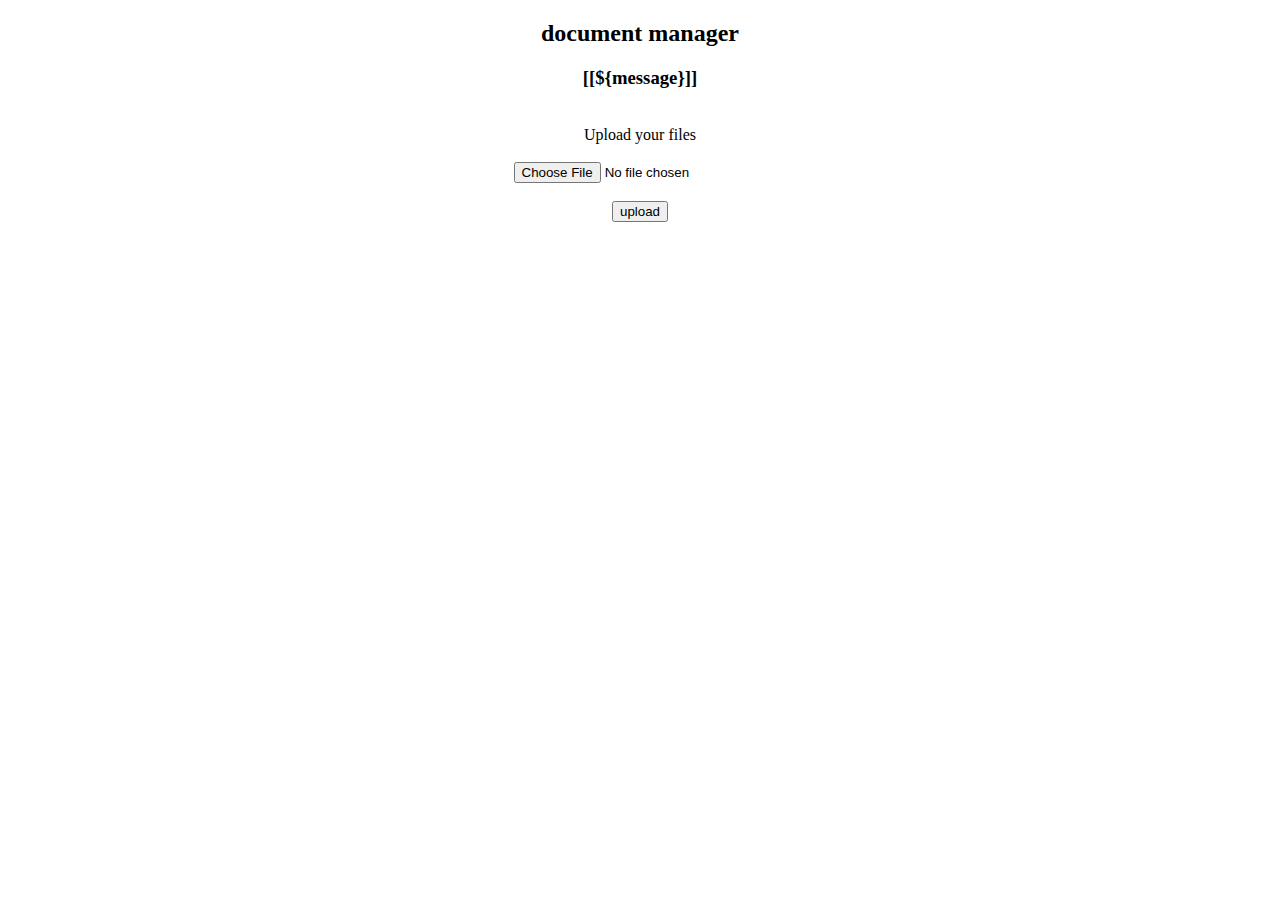
<file: DocumentManager/src/main/resources/templates/home.html>
<!DOCTYPE html>
<html>
<head>
<meta charset="UTF-8">
<title>Insert title here</title>
</head>
<body>
<div align="center">

		<h2>document manager</h2>

		<div>
			<h3>[[${message}]]</h3>
		</div>
		<form action="@{/upload}" method="post" enctype="multipart/form-data">
			<br>
			<td>Upload your files</td> <br> <br>
			<td><input type="file" name="document" required></td> <br>
			<br>
			<td><input type="submit" value="upload"></td>
		</form>
	</div>
</body>
</html>
</file>
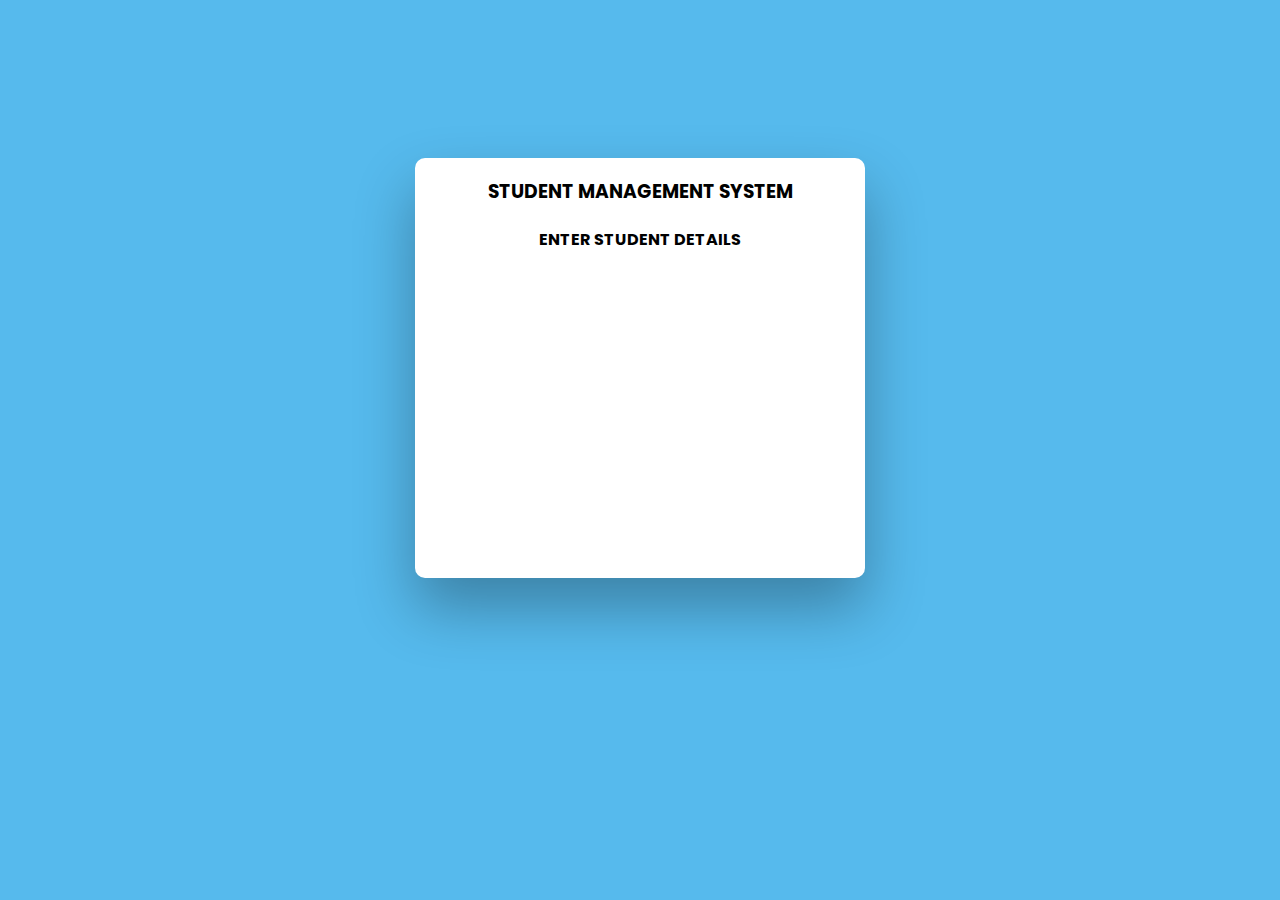
<file: StudentManagement/src/main/resources/templates/register2.html>
<!DOCTYPE html>
<html>
<head>
<script type="text/javascript">
        function preventBack() { window.history.forward(); }
        setTimeout("preventBack()", 0);
        window.onunload = function () { null };
    </script>
<meta charset="ISO-8859-1">
<title>Welcome Page</title>
<link href="css2.css" rel="stylesheet" type="text/css" media="all" />
</head>
<body>
<div class="wrapper fadeInDown">
		<div id="formContent">
			
			<div align="center">
			<h3>STUDENT MANAGEMENT SYSTEM</h3>
			<h4>ENTER STUDENT DETAILS </h4>
				<form  th:action="@{/processRegister}" method="post" th:object="${register}">
					<table>					
						<tr>							
							<td><input type="text" id="studentName" class="fadeIn third"
								name="studentName" placeholder="StudentName" maxlength="15" minlength="3"
								title="Enter Valid firtName" required></td>							
						</tr>						
						<tr>
							<td><input type="text" id="mobileNumber"
								class="fadeIn third" name="mobileNumber" placeholder="MobileNumber"
								pattern=".{10}"
								title="Enter Valid Mob No" required></td>
						</tr>						
						<tr>
							<td><input type="text" id="address" class="fadeIn third"
								name="address" placeholder="Address" maxlength="25" minlength="5"
								title="Enter Valid Address" required></td>
						</tr>
						<tr align="center">

							<td><input type="submit" class="fadeIn fourth"
								value="Submit"></td>
						</tr>
					</table>
				</form>
			</div>
		</div>
	</div>
</body>
</html>
</file>
<file: StudentManagement/src/main/resources/templates/css2.css>
@import url('https://fonts.googleapis.com/css?family=Poppins');

/* BASIC */

html {
  background-color: #56baed;
}

body {
  font-family: "Poppins", sans-serif;
  height: 80vh;
}

a {
  color: #92badd;
  display:inline-block;
  text-decoration: none;
  font-weight: 400;
}

h2 {
  text-align: center;
  font-size: 16px;
  font-weight: 600;
  text-transform: uppercase;
  display:inline-block;
  margin: 40px 8px 10px 8px; 
  color: #cccccc;
}



/* STRUCTURE */

.wrapper {
  display: flex;
  align-items: center;
  flex-direction: column; 
  justify-content: center;
  width: 100%;
  min-height: 100%;
  padding: 20px;
}

#formContent {
  -webkit-border-radius: 10px 10px 10px 10px;
  border-radius: 10px 10px 10px 10px;
  background: #fff;
  padding: 30px;
  width: 90%;
  max-width: 450px;
  position: relative;
  padding: 0px;
  -webkit-box-shadow: 0 30px 60px 0 rgba(0,0,0,0.3);
  box-shadow: 0 30px 60px 0 rgba(0,0,0,0.3);
  text-align: center;
}

#formFooter {
  background-color: #f6f6f6;
  border-top: 1px solid #dce8f1;
  padding: 25px;
  text-align: center;
  -webkit-border-radius: 0 0 10px 10px;
  border-radius: 0 0 10px 10px;
}



/* TABS */

h2.inactive {
  color: #cccccc;
}

h2.active {
  color: #0d0d0d;
  border-bottom: 2px solid #5fbae9;
}



/* FORM TYPOGRAPHY*/

input[type=button], input[type=submit], input[type=reset]  {
  background-color: #56baed;
  border: none;
  color: white;
  padding: 15px 80px;
  text-align: center;
  text-decoration: none;
  display: inline-block;
  text-transform: uppercase;
  font-size: 13px;
  -webkit-box-shadow: 0 10px 30px 0 rgba(95,186,233,0.4);
  box-shadow: 0 10px 30px 0 rgba(95,186,233,0.4);
  -webkit-border-radius: 5px 5px 5px 5px;
  border-radius: 5px 5px 5px 5px;
  margin: 5px 50px 50px 50px;
  -webkit-transition: all 0.3s ease-in-out;
  -moz-transition: all 0.3s ease-in-out;
  -ms-transition: all 0.3s ease-in-out;
  -o-transition: all 0.3s ease-in-out;
  transition: all 0.3s ease-in-out;
}

input[type=button]:hover, input[type=submit]:hover, input[type=reset]:hover  {
  background-color: #39ace7;
}

input[type=button]:active, input[type=submit]:active, input[type=reset]:active  {
  -moz-transform: scale(0.95);
  -webkit-transform: scale(0.95);
  -o-transform: scale(0.95);
  -ms-transform: scale(0.95);
  transform: scale(0.95);
}
input[type=text] {
  background-color: #f6f6f6;
  border: none;
  color: #0d0d0d;
  padding: 15px 32px;
  text-align: center;
  text-decoration: none;
  display: inline-block;
  font-size: 16px;
  margin: 5px;
  width: 100%;
  border: 2px solid #f6f6f6;
  -webkit-transition: all 0.5s ease-in-out;
  -moz-transition: all 0.5s ease-in-out;
  -ms-transition: all 0.5s ease-in-out;
  -o-transition: all 0.5s ease-in-out;
  transition: all 0.5s ease-in-out;
  -webkit-border-radius: 5px 5px 5px 5px;
  border-radius: 5px 5px 5px 5px;
}

input[type=text]:focus {
  background-color: #fff;
  border-bottom: 2px solid #5fbae9;
}

input[type=text]:placeholder {
  color: #cccccc;
}

input[type=password] {
  background-color: #f6f6f6;
  border: none;
  color: #0d0d0d;
  padding: 15px 32px;
  text-align: center;
  text-decoration: none;
  display: inline-block;
  font-size: 16px;
  margin: 5px;
  width: 100%;
  border: 2px solid #f6f6f6;
  -webkit-transition: all 0.5s ease-in-out;
  -moz-transition: all 0.5s ease-in-out;
  -ms-transition: all 0.5s ease-in-out;
  -o-transition: all 0.5s ease-in-out;
  transition: all 0.5s ease-in-out;
  -webkit-border-radius: 5px 5px 5px 5px;
  border-radius: 5px 5px 5px 5px;
}

input[type=password]:focus {
  background-color: #fff;
  border-bottom: 2px solid #5fbae9;
}

input[type=password]:placeholder {
  color: #cccccc;
}

}
/* ANIMATIONS */

/* Simple CSS3 Fade-in-down Animation */
.fadeInDown {
  -webkit-animation-name: fadeInDown;
  animation-name: fadeInDown;
  -webkit-animation-duration: 1s;
  animation-duration: 1s;
  -webkit-animation-fill-mode: both;
  animation-fill-mode: both;
}

@-webkit-keyframes fadeInDown {
  0% {
    opacity: 0;
    -webkit-transform: translate3d(0, -100%, 0);
    transform: translate3d(0, -100%, 0);
  }
  100% {
    opacity: 1;
    -webkit-transform: none;
    transform: none;
  }
}

@keyframes fadeInDown {
  0% {
    opacity: 0;
    -webkit-transform: translate3d(0, -100%, 0);
    transform: translate3d(0, -100%, 0);
  }
  100% {
    opacity: 1;
    -webkit-transform: none;
    transform: none;
  }
}

/* Simple CSS3 Fade-in Animation */
@-webkit-keyframes fadeIn { from { opacity:0; } to { opacity:1; } }
@-moz-keyframes fadeIn { from { opacity:0; } to { opacity:1; } }
@keyframes fadeIn { from { opacity:0; } to { opacity:1; } }

.fadeIn {
  opacity:0;
  -webkit-animation:fadeIn ease-in 1;
  -moz-animation:fadeIn ease-in 1;
  animation:fadeIn ease-in 1;

  -webkit-animation-fill-mode:forwards;
  -moz-animation-fill-mode:forwards;
  animation-fill-mode:forwards;

  -webkit-animation-duration:1s;
  -moz-animation-duration:1s;
  animation-duration:1s;
}

.fadeIn.first {
  -webkit-animation-delay: 0.4s;
  -moz-animation-delay: 0.4s;
  animation-delay: 0.4s;
}

.fadeIn.second {
  -webkit-animation-delay: 0.6s;
  -moz-animation-delay: 0.6s;
  animation-delay: 0.6s;
}

.fadeIn.third {
  -webkit-animation-delay: 0.8s;
  -moz-animation-delay: 0.8s;
  animation-delay: 0.8s;
}

.fadeIn.fourth {
  -webkit-animation-delay: 1s;
  -moz-animation-delay: 1s;
  animation-delay: 1s;
}

/* Simple CSS3 Fade-in Animation */
.underlineHover:after {
  display: block;
  left: 0;
  bottom: -10px;
  width: 0;
  height: 2px;
  background-color: #56baed;
  content: "";
  transition: width 0.2s;
}

.underlineHover:hover {
  color: #0d0d0d;
}

.underlineHover:hover:after{
  width: 100%;
}



/* OTHERS */

*:focus {
    outline: none;
} 

#icon {
  width:60%;
}

* {
  box-sizing: border-box;
}
.user { max-width:100px;}
</file>
